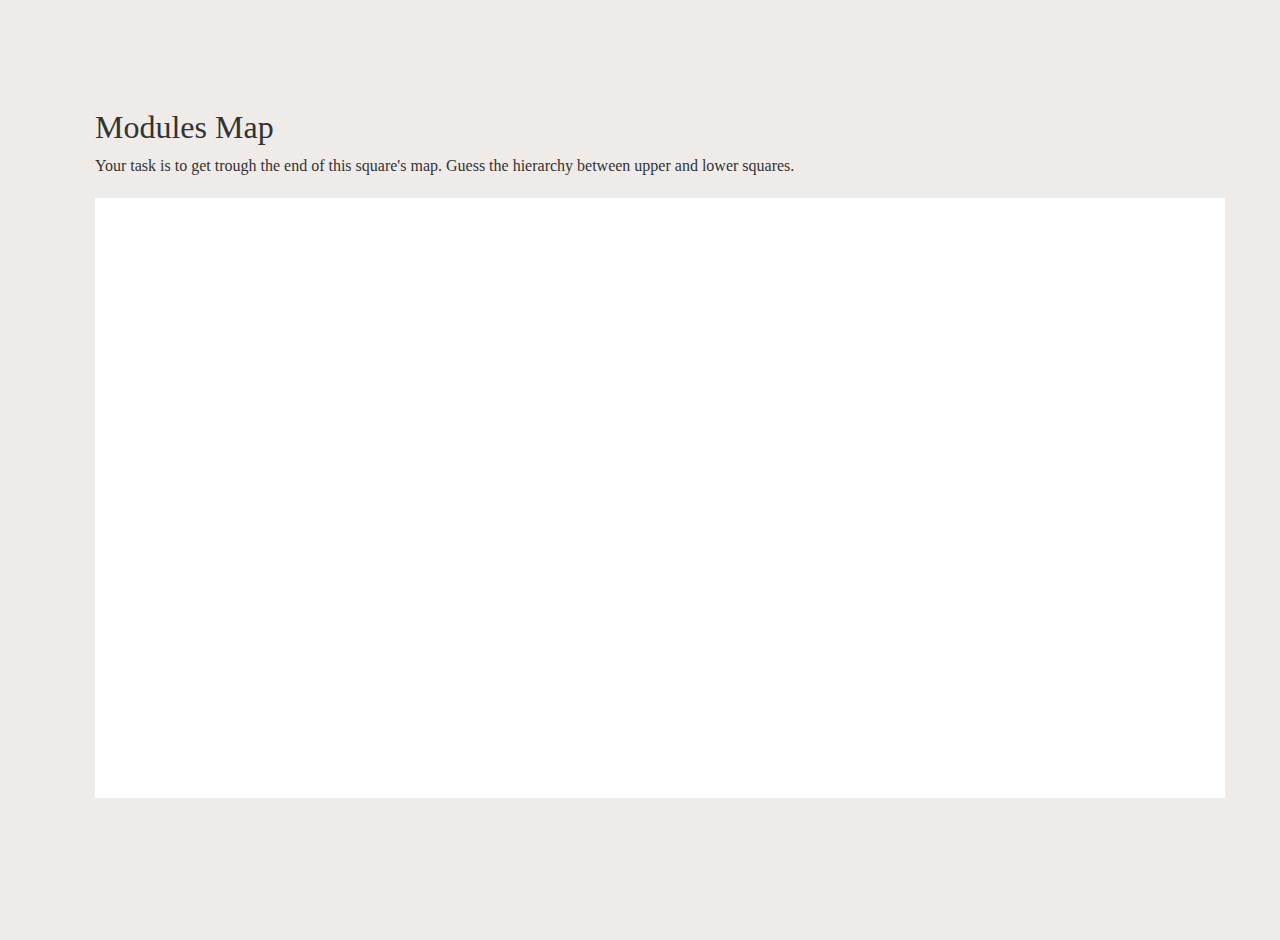
<file: index.html>
<!DOCTYPE html>
<html>
	<head>
		<meta charset="utf-8">
		<title>moduleMap | tryout</title>
		<link href='https://fonts.googleapis.com/css?family=Droid+Serif:400,400italic' rel='stylesheet' type='text/css'>
		<link href="bower_components/bootstrap/dist/css/bootstrap.min.css" rel="stylesheet"/>	
		<link href="style.css" rel="stylesheet"/>
	</head>
	<body>
		<div class="container" position="relative">
            <h1>Modules Map</h1>
            <p>
            	Your task is to get trough the end of this square's map. Guess the hierarchy between upper and lower squares.
            </p>
            <div class="canvas" id="plot">
				<svg class="svg" id="Tooltip" width="300px" height="300px" style = "background-color: white; opacity: 0; position: absolute; z-index:90;">
				</svg>
            </div>
        </div><!--.container-->

		<!-- Scripts -->
		<script src="http://d3js.org/d3.v3.min.js" charset="utf-8"></script>
        <script src="lib/queue/queue.min.js"></script>
		<script src="script/Module.js"></script>
		<script src="lib/jquery/jquery-1.11.1.min.js"></script>
	</body>
</html>
</file>
<file: style.css>
html,body,div,ul,li,svg{
	margin:20px;
	padding:10px;
	list-style:none;
}

/*------------Global-------------*/
html,body{
	height: 100%;
	position: relative;
	background: rgb(239,235,233);
}

.container{
    height:100%;
    width: 100%;
    position: relative;

}
.container .section{
	width:100%;
}
.container .canvas{
	width:100%;
	position: relative;
	background:white;
	height:600px;
}
.container .controls{
	margin-bottom:20px;
}

/*------------font-------------*/
body{
	font-size: 16px;
		font-family:'Helvetica Neue'
	}
h1{ font-size:2em;
	font-family:'Helvetica Neue';
	margin-left: 20px;
	}
h2{ font-size:1.3em;}
p{
	font-family:'Helvetica Neue';
	margin-left: 20px;


	}

/*------------svg--------------*/
.axis{
    fill:none;
    stroke:rgb(80,80,80);
    stroke-width:1px;
    stroke-dasharray:3px 3px;
}

svg text{
    font-size:9px;
}
.activity-2 path,
.activity-2 text{
    fill-opacity:.8;
}
.activity-2:hover path{
    fill-opacity:1;
}
.activity-2:hover text;{
    fill-opacity:1;
}
</file>
